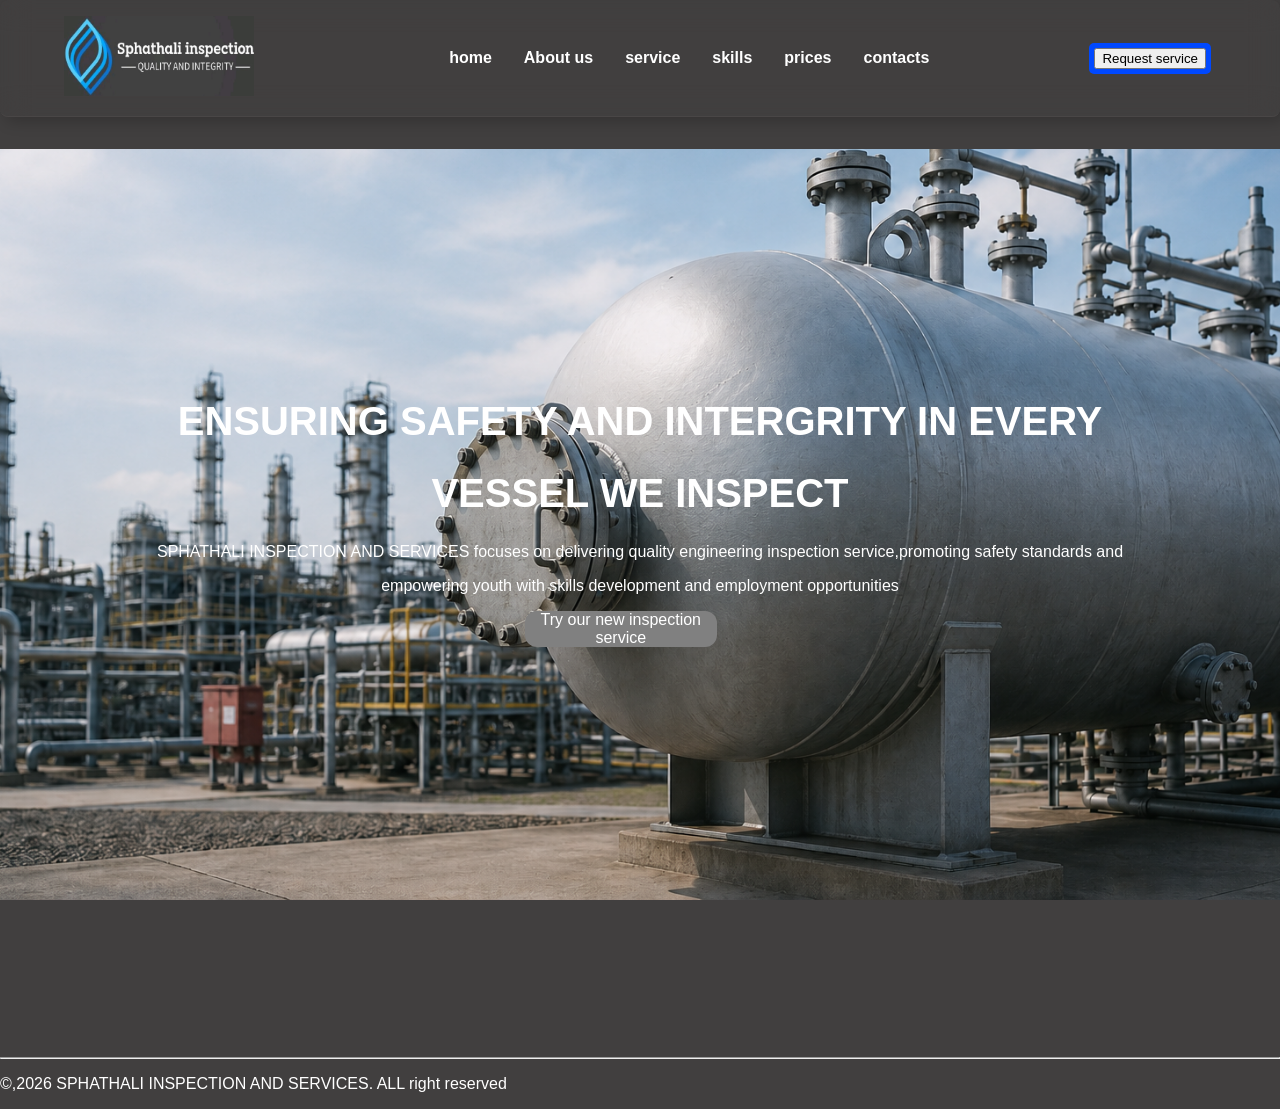
<file: Index.html>
<!DOCTYPE html>
<html lang="en">
<head>
    <title>
        Home:SPHATHALI INSPECTION AND SERVICES
    </title>
    <link rel="stylesheet" href="style.css">
    <meta charset="UTF-8">
    <meta name="viewpoint" content="width=device-width, initial scale=1.0">
</head>
<body>
    <div>
    <header> 

    <!--navigation bar-->
<nav> 
    <div class="logo"><img src="images/logo.jpeg" alt="logo"></div>
    <ul class="nav-links">
    <li><a href="Index.html">home</a></li>
    <li><a href="About us.html">About us</a></li>
    <li><a href="service.html">service</a></li>
   <li><a href="Skill.html">skills</a></li>
    <li><a href="pricing.html">prices</a></li>
    <li><a href="contact.html">contacts</a></li>
    </ul>
    <div class="btn">
        <button>Request service</button>
    </div>
</nav>
 
    </header>
    </div>



    <!--hero section-->
<main>
    <div class="main-container">
    <div class="text-section">
        <h1 class="title">ENSURING <span>SAFETY</span> AND INTERGRITY IN EVERY
             </h1>
        <h1 class="co-title">VESSEL WE INSPECT</h1>
<p class="sub-title">SPHATHALI INSPECTION AND SERVICES focuses on delivering quality engineering inspection service,promoting safety standards and </p>
<p class="co-subtitle">empowering youth with skills development and employment opportunities </p>
<div class="badge">
<p>Try our new inspection service</p>
</div>

</div>
</div>
</main>

</div>
<!--end of hero section-->

<div class="footer">
    <footer> 

    </footer>
    <hr>
<footer>
<p>&#169,2026 SPHATHALI INSPECTION AND SERVICES. ALL right reserved</p>
</footer>
</div>
</body>
</html>
</file>
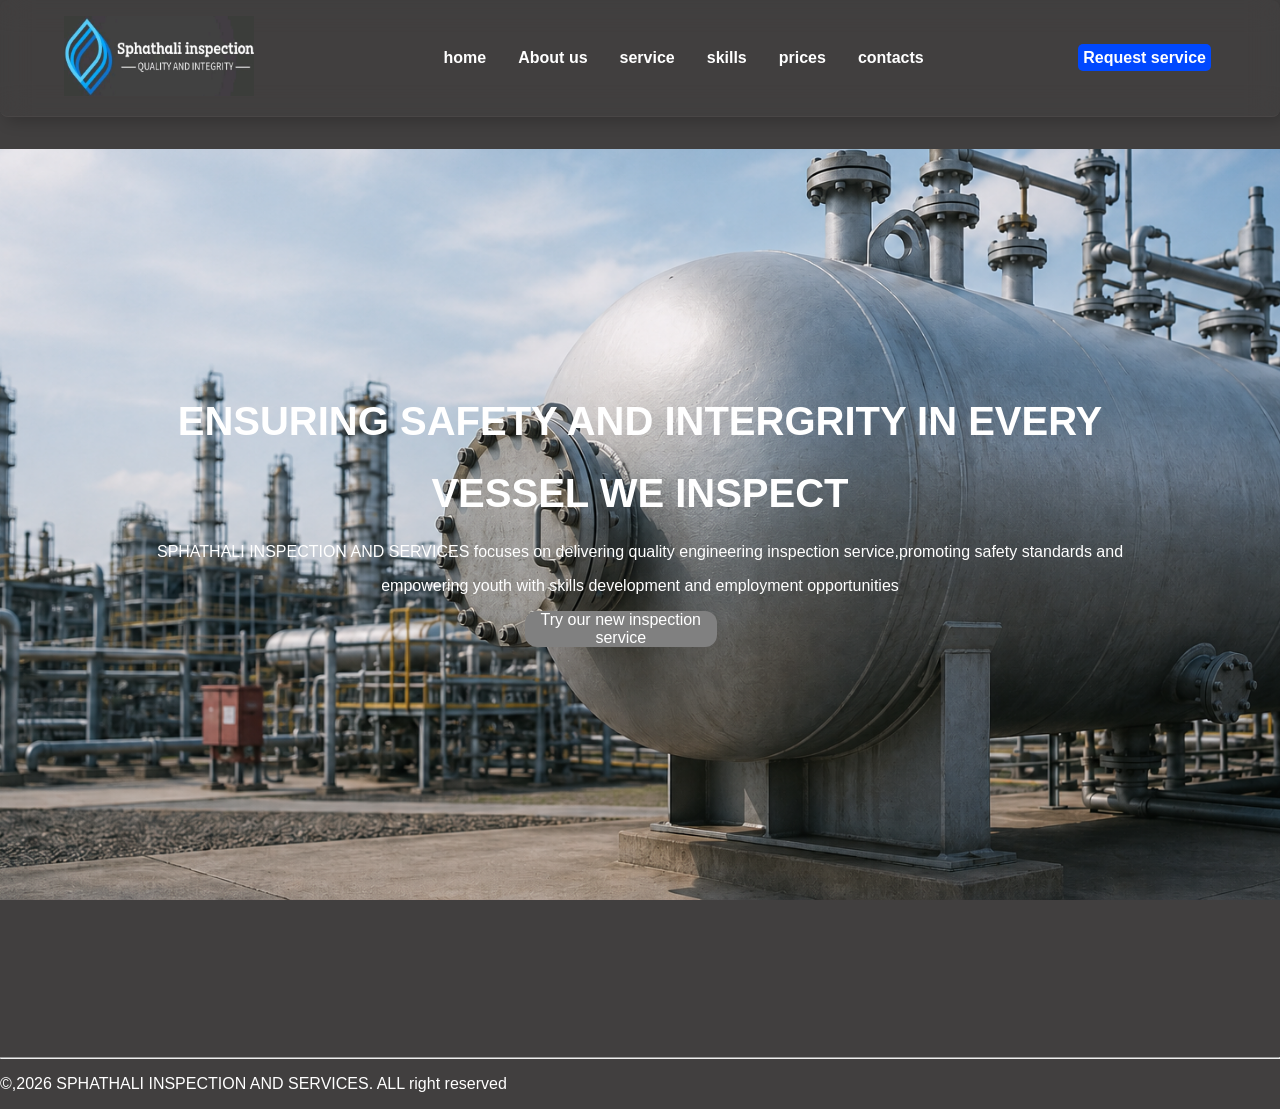
<file: index.html>
<!DOCTYPE html>
<html lang="en">
<head>
    <title>
        Home:SPHATHALI INSPECTION AND SERVICES
    </title>

<script src="js/script.js"></script>

    <link rel="stylesheet" href="style.css">
    <meta charset="UTF-8">
    <meta name="viewport" content="width=device-width, initial scale=1.0">
</head>
<body>
    
    <div>
    <header> 

    <!--navigation bar-->
<nav> 
    <div class="logo"><img src="images/logo.jpeg" alt="logo"></div>
    <ul class="nav-links">
    <li><a href="index.html">home</a></li>
    <li><a href="About us.html">About us</a></li>
    <li><a href="service.html">service</a></li>
   <li><a href="Skill.html">skills</a></li>
    <li><a href="pricing.html">prices</a></li>
    <li><a href="contact.html">contacts</a></li>
    </ul>
    <div>
        <a href="contact.html" class="btn">Request service</a>
    </div>
</nav>
 
    </header>
    </div>


    

    <!--hero section-->
<main>
    <div class="main-container">
    <div class="text-section">
        <h1 class="title">ENSURING <span>SAFETY</span> AND INTERGRITY IN EVERY
             </h1>
        <h1 class="co-title">VESSEL WE INSPECT</h1>
<p class="sub-title">SPHATHALI INSPECTION AND SERVICES focuses on delivering quality engineering inspection service,promoting safety standards and </p>
<p class="co-subtitle">empowering youth with skills development and employment opportunities </p>
<div class="badge">
<p>Try our new inspection service</p>
</div>

</div>
</div>
</main>

</div>












<!--end of hero section-->

<div class="footer">
    <footer> 

    </footer>
    <hr>
<footer>
<p>&#169,2026 SPHATHALI INSPECTION AND SERVICES. ALL right reserved</p>
</footer>
</div>

</body>
</html>
</file>
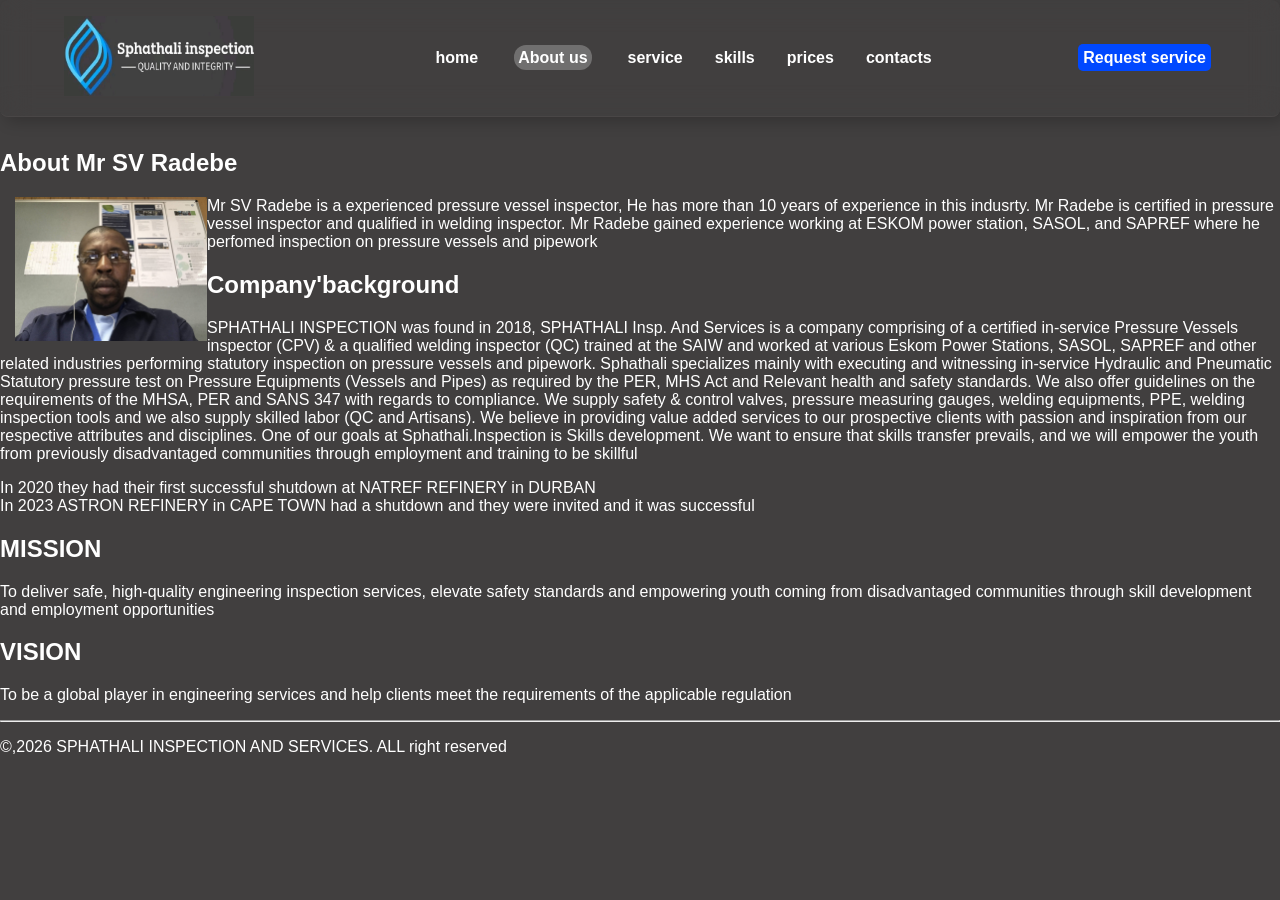
<file: About us.html>
<!DOCTYPE html>
<html lang="en">
<head>
    <meta charset="UTF-8">
    <meta name="viewport" content="width=device-width, initial scale=1.0">
    <title>
        About us :SPHATHALI INSPECTION
    </title>
    <link rel="stylesheet" href="style.css">
    <script src="js/script.js"></script>
</head>
<body>

    
     <div>
    <header> 

    <!--navigation bar-->
<nav class="navigation"> 
    <div class="logo"><img src="images/logo.jpeg" alt="logo"></div>
    <ul class="nav-links">
    <li><a href="index.html">home</a></li>
    <li><a href="About us.html" class="active">About us</a></li>
    <li><a href="service.html">service</a></li>
   <li><a href="Skill.html">skills</a></li>
    <li><a href="pricing.html">prices</a></li>
    <li><a href="contact.html">contacts</a></li>
    </ul>
    <div >
        <a href="contact.html" class="btn">Request service</a>
    </div>
</nav>
 
    </header>
    </div>
    

    <section>
    <h2>About Mr SV Radebe</h2>
<img class="owner" src="images/owner.jpeg" alt="owner" width="30%" height="10%">
    <p> Mr SV Radebe is a experienced pressure vessel inspector, He has more than 10 years of experience in this indusrty. Mr Radebe is certified in pressure vessel inspector and qualified in welding inspector. Mr Radebe gained experience working at ESKOM power station, SASOL, and SAPREF where he perfomed inspection on pressure vessels and pipework </p>
    </section>

    <section> 
  
<h2> Company'background</h2>
<p class="background-info">SPHATHALI INSPECTION was found in 2018, SPHATHALI Insp. And Services is a company comprising of a certified in-service Pressure Vessels inspector (CPV) & a qualified welding inspector (QC) trained at the SAIW and worked at various Eskom Power Stations, SASOL, SAPREF and other related industries performing statutory inspection on pressure vessels and pipework. Sphathali specializes mainly with executing and witnessing in-service Hydraulic and Pneumatic Statutory pressure test on Pressure Equipments (Vessels and Pipes) as required by the PER, MHS Act and Relevant health and safety standards. We also offer guidelines on the requirements of the MHSA, PER and SANS 347 with regards to compliance.
 We supply safety & control valves, pressure measuring gauges, welding equipments, PPE, welding inspection tools and we also supply skilled labor (QC and Artisans). 
We believe in providing value added services to our prospective clients with passion and inspiration from our respective attributes and disciplines. One of our goals at Sphathali.Inspection is Skills development. We want to ensure that skills transfer prevails, and we will empower the youth from previously disadvantaged communities through employment and training to be skillful</p>
<p class="achievements">In 2020 they had their first successful shutdown at NATREF REFINERY in DURBAN <br>
In 2023 ASTRON REFINERY in CAPE TOWN had a shutdown and they were invited and it was successful
</p>
        </div>


    </section>

    <section> 
<h2>MISSION</h2>
<p>To deliver safe, high-quality engineering inspection services, elevate safety standards and empowering youth coming from disadvantaged communities through skill development and employment opportunities</p>
<h2>VISION</h2>
<p>To be a global player in engineering services and help clients meet the requirements of the applicable regulation</p>


<hr>
<footer>
<p>&#169,2026 SPHATHALI INSPECTION AND SERVICES. ALL right reserved</p>
</footer>

    </section>
   
</body>
</html>
</file>
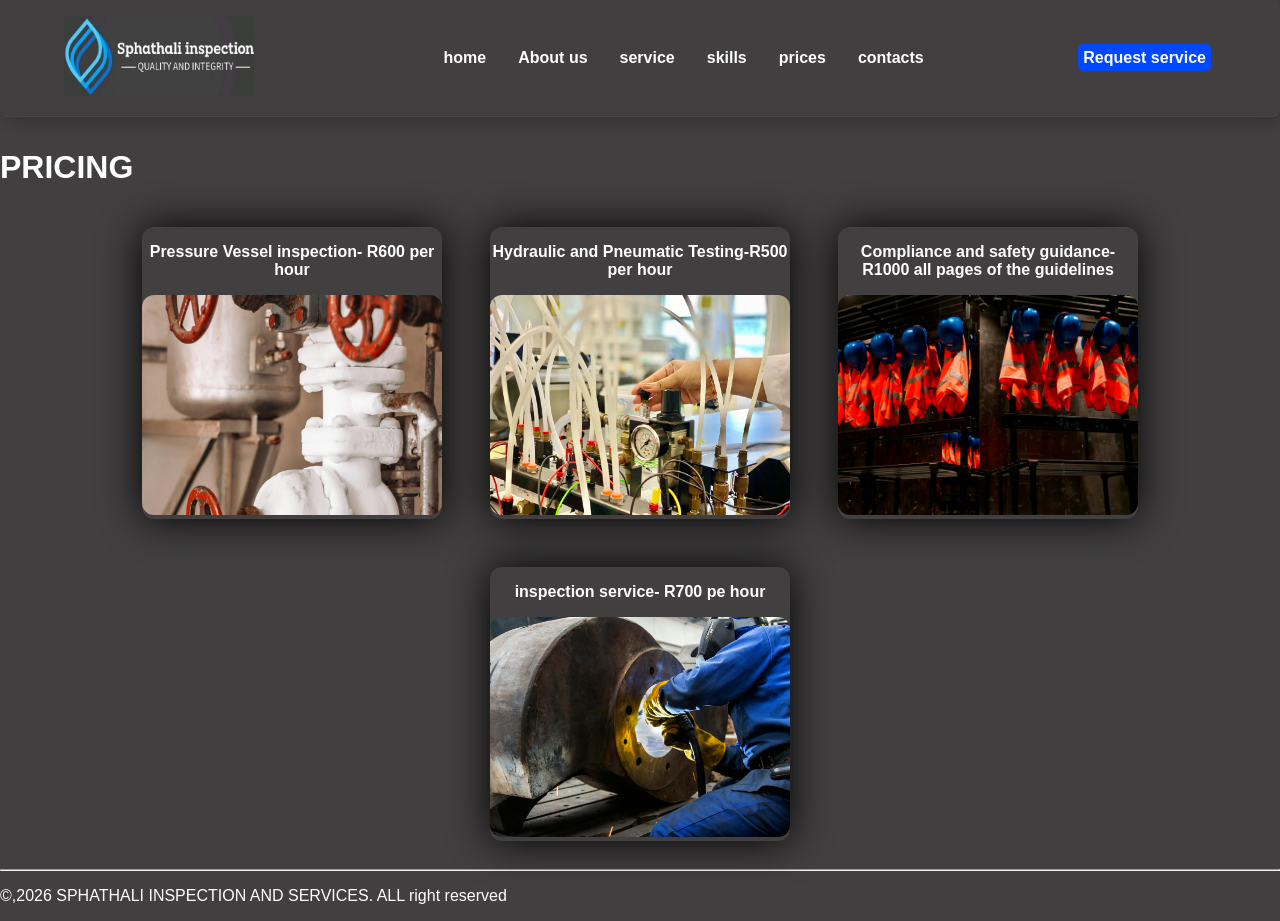
<file: pricing.html>
<!DOCTYPE html>
<html lang="en">
<head>
    
    
    <title>Pricing</title>
    <link rel="stylesheet" href="style.css">

    <script src="js/script.js"></script>
    <meta charset="UTF-8">
    <meta name="viewport" content="width=device-width, initial scale=1.0">
    
</head>
<body>
  
     <div>
    <header> 

    <!--navigation bar-->
<nav class="navigation"> 
      <div class="logo"><img src="images/logo.jpeg" alt="logo"></div>
    <ul class="nav-links">
    <li><a href="index.html">home</a></li>
    <li><a href="About us.html">About us</a></li>
    <li><a href="service.html">service</a></li>
   <li><a href="Skill.html">skills</a></li>
    <li><a href="pricing.html">prices</a></li>
    <li><a href="contact.html">contacts</a></li>
    </ul>
    <div>
        <a href="contact.html" class="btn">Request service</a>
    </div>
</nav>
 
    </header>
    </div>

    <h1 class="drop-heading">PRICING</h1>
    <div class="main-gallery">
        <div class="image-container" id="zoomImage">
<p><strong>Pressure Vessel inspection- R600 per hour</strong></p>
<img src="images/pressure vessel.jpg" alt="pressure vessels">
        </div>
        <div class="image-container" id="zoomImage">
<p><strong> Hydraulic and Pneumatic Testing-R500 per hour</strong></p>
<img src="images/pexels-catherinesheila-4554744 (1).jpg" alt="Testing">
        </div>
        <div class="image-container" id="zoomImage">
<p><strong>Compliance and safety guidance- R1000 all pages of the guidelines</strong></p>
<img src="images/safety.jpg" alt="safety">
        </div>
        <div class="image-container"id="zoomImage">
<p><strong>inspection service- R700 pe hour</strong></p>
<img src="images/welding.jpg" alt="welding" >
        </div>
    </div>


    <hr>
<footer>
<p>&#169,2026 SPHATHALI INSPECTION AND SERVICES. ALL right reserved</p>
</footer>

</body>
</html>
</file>
<file: style.css>
/*start of navigation bar*/
nav{

padding: 1rem 5%;

border-bottom: 1px solid rgb(73, 70, 70);
backdrop-filter: blur(15px);
margin-bottom: 2rem;
overflow: hidden;
box-shadow: 5px 5px 15px 0px rgba(0, 0, 0, 0.20);
border-radius: 8px;
display: flex ;
align-items: center;
justify-content: space-between;
flex-wrap: wrap;}


.logo img{width: 190px;
height: 80px;}

.nav-links{list-style: none;
display: flex;
gap: 2rem;
flex-wrap: wrap;
}

.nav-links li a{position: sticky;
text-decoration: none;
font-weight: 600;
color: white;} 

.nav-links li a.active{color: white;
    background: rgb(255, 255, 255,0.25);
border-radius: 12px;
padding: 4px;
margin: 4px;}


.nav-links li a:hover{color: white;
background: rgb(255, 255, 255,0.25);
box-shadow: 0 10px 25px rgba(0, 0, 0, 0.20);
padding: 4px;
margin: 4px;
border-radius: 12px;}

.btn{background-color: rgb(0, 72, 255);
font-family: Verdana, Geneva, Tahoma, sans-serif;
color: white;
font-weight: bold;
border-radius: 5px;
padding: 5px;
margin: 5px;
cursor: pointer;
text-decoration: none;}


.btn:hover{background-color: rgb(71, 66, 66);
transition: 3s;
color: white;
}
/*end of navigation bar*/

/*start of hero section styles*/
.main-container{background-image: url(images/background.image.png);
background-position: center;
background-attachment: fixed;
background-size: cover;

height: 100vh;
display: flex;
flex-direction: column;
flex-wrap: wrap;}

.title{font-size: 250%;
font-weight: 900;
margin-top: 250px;
text-align: center;
color: white;}

.title span{color: white}
.co-title{ font-size: 250%;
font-weight: 900;
text-align: center;
color: white;}

.sub-title{color: white;
text-align: center;}

.co-subtitle{color: white;
text-align: center;}

.badge{text-align: center;
background: grey;
color: white;
width: 15%;
margin-left: 41%;
border-radius: 12px;
}


/*end of hero section styles*/



body{background-color: rgb(65, 63, 63);
margin: 0;
padding: 0;
font-family: 'Segoe UI', Tahoma, Geneva, Verdana, sans-serif;
}
body h1,h2,h3{color: white;}

body p{color: white;}
/*service page styles*/
.main-gallery{ display: flex;
flex-wrap: wrap;
gap: 3rem;
justify-content: center;
padding: 20px;
}

body ul li{color: white;}
body ol li{color: white;}

/*flexbox  for images*/
.image-container{width: 280px;
text-align: center;
background:  rgb(65, 63, 63);
border-radius: 12px;
box-shadow: 0 0 40px rgb(4, 3, 3) ;
}



.image-container p{color: white;}

.image-container img{width: 100%;
    height: 220px;
object-fit: cover;
border-radius: 12px;
cursor: pointer;
transition: opacity 0.2 ease;}

.image-container img:hover{
opacity: 0.85;
}

/*end of service page styles*/









/*contact page styles*/
.contact-container{
    display: flex;
    background: rgb(71, 66, 66);
    border-radius: 16px;
    overflow: hidden
    ;margin: 10%;
    
    backdrop-filter: blur(10px);
    position: relative;
    box-shadow: 0 5px 15px rgba(0, 0,0,.5);
}

.contact-info{flex: 1;
padding: 30px;
background-color: rgb(65, 63, 63);
display: grid;}


.contact-info p{margin-bottom: 10px;
line-height: 1.5;
color: white;}
.contact-info h1,h2{color: white;}
.contact-form{
    flex: 1;
    padding: 30px;
    background-color: rgb(71, 66, 66);
}

.contact-form h2{margin-bottom: 20px;
color: white;}

.contact-form form{display: flex;
flex-direction: column;}

.contact-form input,
.contact-form textarea{margin-bottom: 15px;
padding: 10px;
border: none;
border-radius: 6px;
outline: none;}

.contact-form button{padding: 10px;
background-color: white;
border: none;
border-radius: 5px;
color: rgb(71, 66, 66);}
/*hover button*/
.contact-form button:hover{background-color: rgba(0, 0, 0, 0.20);
color: white;}

#form-messages{
background-color: rgba(255, 232, 232);
border: 1px solid red;
color: re;
display: none;
font-size: 12px;
font-weight: bold;
margin-bottom: 10px;
padding: 10px 25px;
max-width: 250px;
}
/*end of contact page styles*/

/*About us page*/
.owner{float: left;
margin-left: 15px;
width: 15%;
height: 10%;}

.background-info{color: white;}
.achievements{color: white;}
/*end of about us page*/

/*skills page*/
.main{display: flex;
flex-wrap: wrap;
gap: 30px;
justify-content: center;
padding: 20px;
}
.main i{padding-left: 0%;}

.skills{width: 280px;
text-align: center;
border: none;
border-radius: 2%;
background: rgb(65, 63, 63);
box-shadow: 0 5px 15px rgba(0, 0,0,.5);
transition: transform 0.3s ease;
cursor: pointer;
}
.skills:hover{
    transform: scale(1.03);
}

.skills.enlarge{
    transform: scale(1.15);
    box-shadow: 0 10px 30px rgba(0, 0,0,.5);
    position: relative;
    z-index: 10;
}

/*accordion*/

.offered-service{
    border: none;
border-radius: 3%;
background: rgb(65, 63, 63);
box-shadow: 0 5px 15px rgba(0, 0,0,.5);
padding: 1%;
}


#offeredService {
    overflow: hidden;
    position: relative;
    height: 400px;
    gap: 2px;
    align-items: center;
  }
 
  .slide{
    position: absolute;
gap: 2px;
align-items: center;}

#form-messages{
background-color: rgba(255, 232, 232);
border: 1px solid red;
color: re;
display: none;
font-size: 12px;
font-weight: bold;
margin-bottom: 10px;
padding: 10px 25px;
max-width: 250px;
}
  
#zoomImage{
    width: 300px;
    height: auto;
    animation: myAnim 2s ease 0s 1 normal forwards;

}
@keyframes myAnim {
	0% {
		transform: scale(0.5);
	}

	100% {
		transform: scale(1);
	}
}

html{
    scroll-behavior: smooth;
}
</file>
